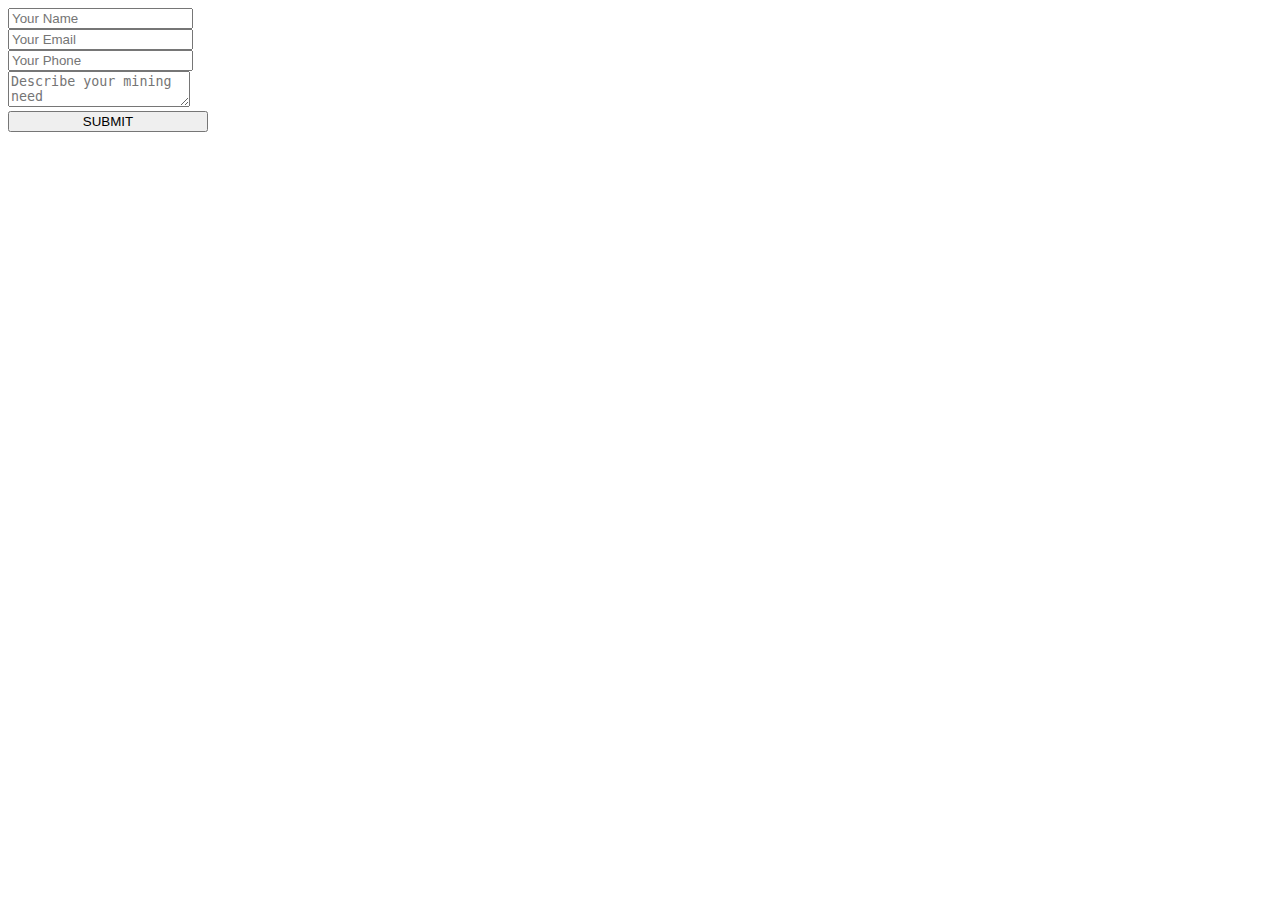
<file: submit/index.html>
<!DOCTYPE html>
<html>
	<head>
	</head>
	<body>
		<!-- CONTACT FORM : BEGIN -->
	    <div>
	        <form method="post" name="myemailform" action="form-to-email.php">
	           	<div>
	                <input type="text" placeholder="Your Name" name="name" id="name" required>
	            </div>
	            <div>
	                <input type="email" placeholder="Your Email" name="email" id="email" required>
	            </div>
	            <div>
	                <input type="text" placeholder="Your Phone" name="phone" id="phone">
	            </div>
	            <div>
	                <textarea id="msg" placeholder="Describe your mining need" name="message" id="needs" required></textarea>
	            </div>
	            <div>
	                <input class="form-submit-button-text" type="submit" name='submit' value="SUBMIT" style="width: 200px;">
	            </div>
	        </form>
	    </div>
	    <!-- CONTACT FORM : END -->
    </body>
</html>
</file>
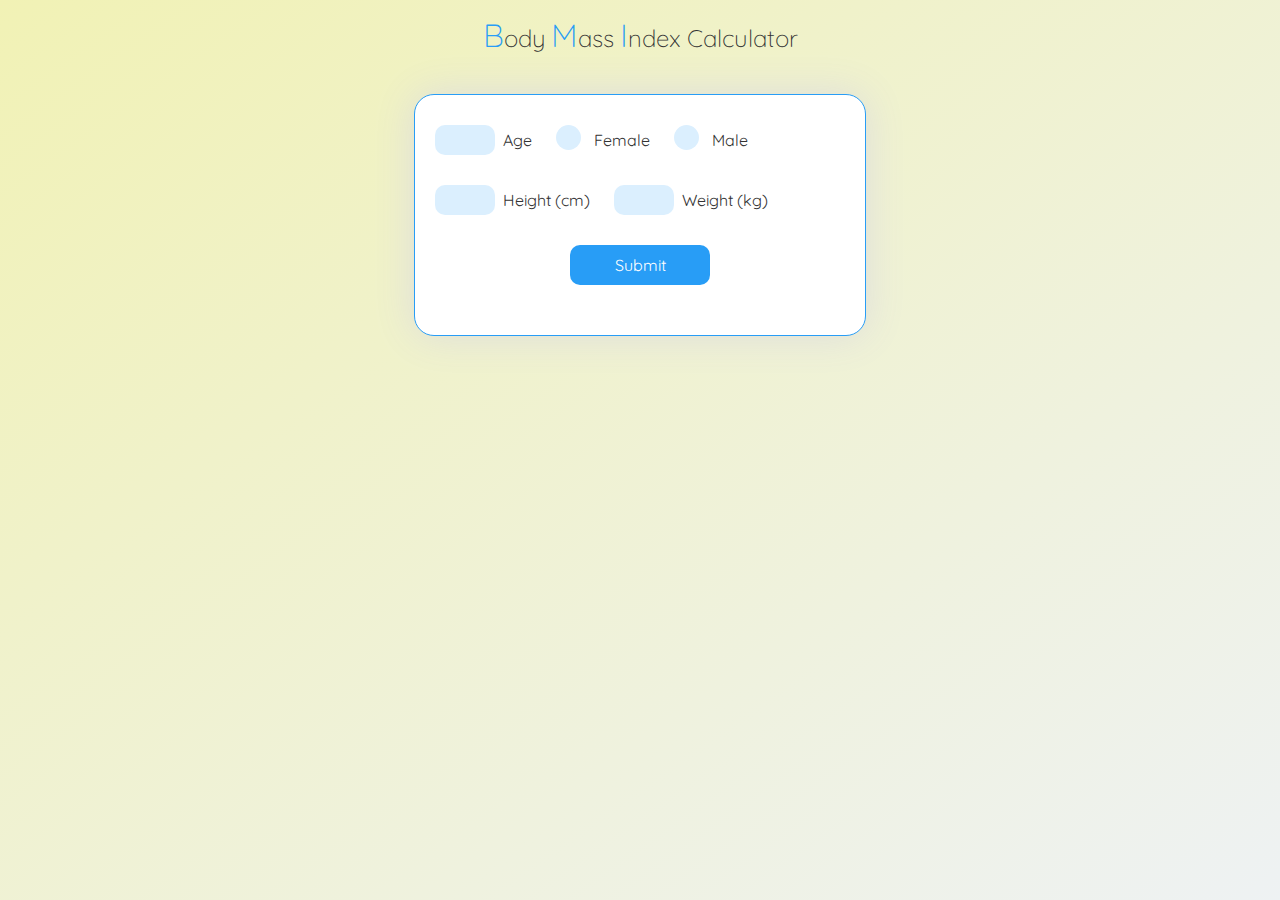
<file: BMI.html>
<head>
    <link href="https://fonts.googleapis.com/css?family=Quicksand:400,700" rel="stylesheet">
    <link rel="stylesheet" href="bmi.css">
    <script src="bmi.js" defer></script>
  </head>
  <body>
    <h3><b>B</b>ody <b>M</b>ass <b>I</b>ndex Calculator</h3>
  <form class="form" id="form" onsubmit="return validateForm()">
  <div class="row-one">
    <input type="text" class="text-input" id="age" autocomplete="off" required/><p class="text">Age</p>
    <label class="container">
    <input type="radio" name="radio" id="f"><p class="text">Female</p>
      <span class="checkmark"></span>
    </label>
    <label class="container">
    <input type="radio" name="radio" id="m"><p class="text">Male</p>
      <span class="checkmark"></span>
    </label>
    </div>
  
  <div class="row-two">
  <input type="text" class="text-input" id="height" autocomplete="off" required><p class="text">Height (cm)</p>
  <input type="text" class="text-input" id="weight" autocomplete="off" required><p class="text">Weight (kg)</p>
  </div>
  <button type="button" id="submit">Submit</button>
  </form>
  </body>
</file>
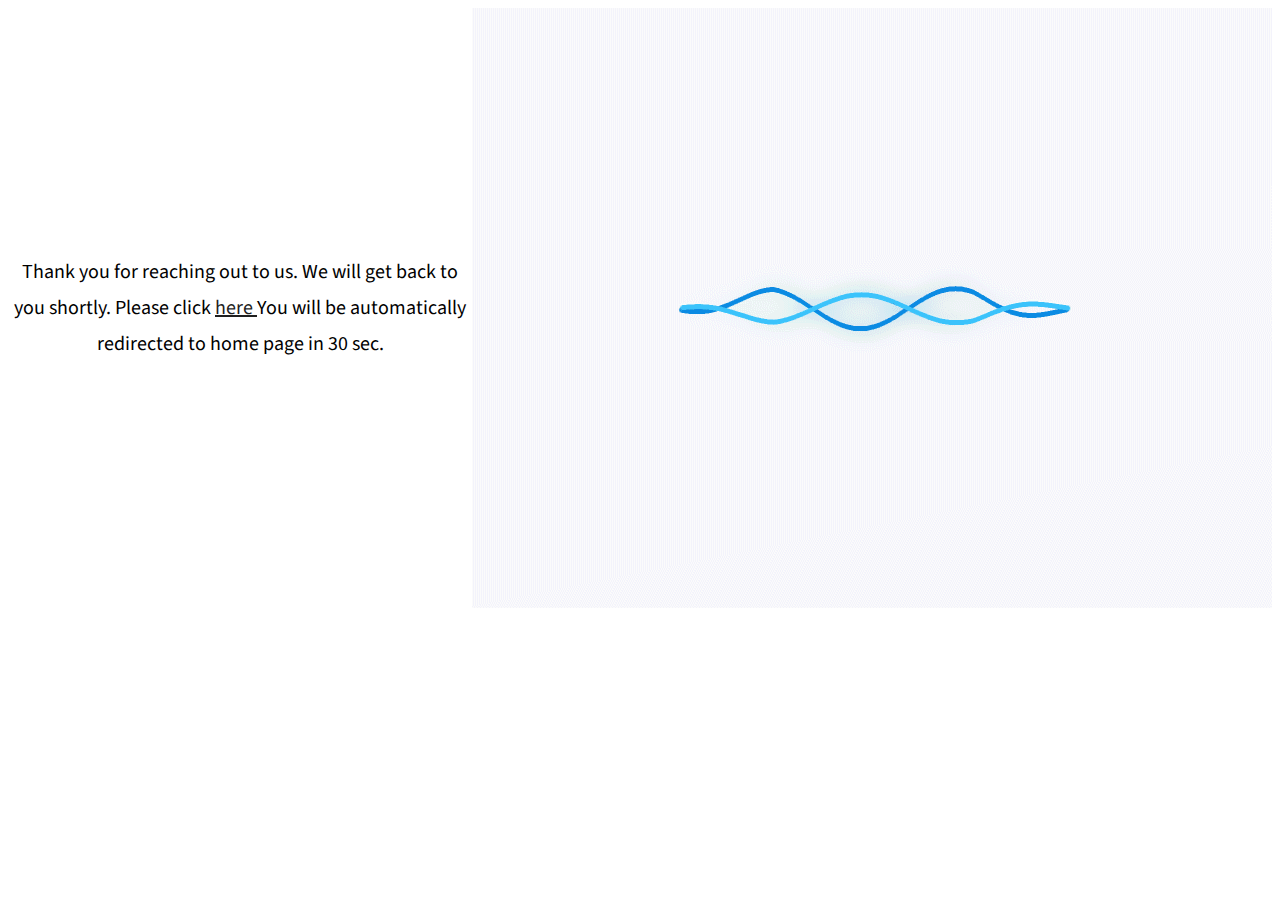
<file: thank-you-page.html>
<!DOCTYPE html> 
<html>
<head>
	<title>Thank you!</title>
    <link rel="stylesheet" type="text/css" href="style.css">
    <meta name="viewport" content="width=device-width, initial-scale=1.0">
<meta name="generator" content="TSW WebCoder">
</head>
<body>
    <div class="part-five part-four" id="Get-Started" style="display: flex; align-items: center; justify-content: center; background-size: auto !important;">
        
        <p style="font-size:20px ; color: black;" align="center">Thank you for reaching out to us. We will get back to you shortly. Please click <a href="index.html" style="text-decoration: none; color #0986d9 !important;;"><u> here </a></u> You will be automatically redirected to home page in 30 sec.</p>
        <img src="images/loaders/ava1_loader.gif" align="center">
    </div>
    <script src="http://code.jquery.com/jquery-3.3.1.js"></script>
    <script>
        setTimeout(function () {
            window.location.replace("index.html"); //will redirect to main page (index.html)
        }, 30000); //will call the function after 3 secs.
    </script>   
</body>
</html>
</file>
<file: bmi.css>
* {
    font-family: Quicksand;
    font-size: 16px;
    color: #333;
}
body {
    margin: 0;
    height: 100vh;
    padding: 0;
    border: 0;
    background: linear-gradient(to bottom right, #F1F2B5, #eef2f3);
}
.form {
    background-color: #fff;
    height: 240px;
    width: 450px;
    border-radius: 20px;
    margin: 20px auto 20px auto;
    display: block;
    border: solid 1px #289df6;
    box-shadow: 0 0 40px 0 #ddd;
}
.form:hover {
    box-shadow: 0 0 60px 0 #ccc;
    transition: 0.4s;
    transform: scale(1.02);
}
.row-one {
    padding: 20px;
}
.row-two {
    padding: 20px;
}
.text-input {
    width: 60px;
    height: 30px;
    border-radius: 10px;
    background-color: #dbeffe;
    border: none;
    outline: none;
    padding: 5px 10px;
    cursor: pointer;
}
.text-input:last-child {
    margin-bottom: 35px;
}
.text-input:hover {
    background-color: #cbe7fd;
}
#submit {
    border: none;
    border-radius: 10px;
    height: 40px;
    width: 140px;
    background-color: #289df6;
    color: #fff;
    margin: auto;
    display: block;
    outline: none;
    cursor: pointer;
}
#submit:hover {
    background-color: #0a8ef2;
}
.text {
    display: inline-block;
    margin: 5px 20px 5px 8px;
}
.row-one {
    padding: 30px 20px 15px 20px;
}
.row-two {
    padding: 15px 20px 30px 20px;
}
.container {
    display: inline-block;
    position: relative;
    padding-left: 30px;
    cursor: pointer;
    user-select: none;
}
.container input {
    position: absolute;
    opacity: 0;
}
.checkmark {
    position: absolute;
    top: 0;
    left: 0;
    height: 25px;
    width: 25px;
    background-color: #dbeffe;
    border-radius: 50%;
}
.container:hover input ~ .checkmark {
    background-color: #cbe7fd;
}
.container input:checked ~ .checkmark {
    background-color: #289df6;
}
h1 {
    font-size: 30px;
    font-weight: 300;
    text-align: center;
    color: #289df6;
    padding-top: 15px;
    display: block;
}
h2 {
    font-size: 22px;
    font-weight: 300;
    text-align: center;
}
h3 {
    font-size: 24px;
    font-weight: 300;
    text-align: center;
    padding: 15px;
}
h3 b {
    font-size: 32px;
    font-weight: 300;
    color: #289df6;
}
.checkmark:after {
    content: "";
    position: absolute;
    display: none;
}
.container input:checked ~ .checkmark:after {
    display: block;
}
.container .checkmark:after {
    left: 9px;
    top: 5px;
    width: 5px;
    height: 10px;
    border: solid white;
    border-width: 0 2px 2px 0;
    transform: rotate(45deg);
}
</file>
<file: style.css>
/*------------------------------------------------------------------
    File Name: style.css
-------------------------------------------------------------------*/

/*------------------------------------------------------------------
    [Table of contents]

    1. IMPORT FONTS
    2. IMPORT FILES
    3. SKELETON
    4. WP CORE
    5. HEADER
    6. SECTIONS
    7. SECTIONS
    8. PORTFOLIO
    9. TESTIMONIALS
    10. PRICING TABLES
    11. ICON BOXES
    12. MESSAGE BOXES
    13. FEATURES
    14. CONTACT
    15. FOOTER
    16. MISC
    17. BUTTONS
-------------------------------------------------------------------*/


/*------------------------------------------------------------------
    IMPORT FONTS
-------------------------------------------------------------------*/

@import url(https://fonts.googleapis.com/css?family=Source+Sans+Pro:300,400,400i,600,700,900);
@import url(https://fonts.googleapis.com/css?family=Raleway:300,300i,400,400i,500,500i,600,600i,700,700i);
@import url(https://fonts.googleapis.com/css?family=Roboto:300,400,400i,500,500i,700,700i);
@import url(https://fonts.googleapis.com/css?family=Arvo:400,400i,700,700i);
@import url('https://fonts.googleapis.com/css?family=Poppins:100,100i,200,200i,300,300i,400,400i,500,500i,600,600i,700,700i,800,800i,900,900i');

/*------------------------------------------------------------------
    IMPORT FILES
-------------------------------------------------------------------*/

@import url(css/animate.css);
@import url(css/flaticon.css);
@import url(css/prettyPhoto.css);
@import url(css/owl.carousel.css);
@import url(css/font-awesome.min.css);

/*------------------------------------------------------------------
    SKELETON
-------------------------------------------------------------------*/

body {
    color: #999;
    font-size: 15px;
    font-family: 'Source Sans Pro', sans-serif;
    line-height: 1.80857;
    
}

body.demos .section {
    background: url(images/bg.png) repeat top center #f2f3f5;
}

body.demos .section-title img {
    max-width: 280px;
    display: block;
    margin: 10px auto;
}

body.demos .service-widget h3 {
    border-bottom: 1px solid #ededed;
    font-size: 18px;
    padding: 20px 0;
    background-color: #ffffff;
}

body.demos .service-widget {
    margin: 0 0 30px;
    padding: 30px;
    background-color: #fff
}

body.demos .container-fluid {
    max-width: 1080px
}

a {
    color: #1f1f1f;
    text-decoration: none !important;
    outline: none !important;
    -webkit-transition: all .3s ease-in-out;
    -moz-transition: all .3s ease-in-out;
    -ms-transition: all .3s ease-in-out;
    -o-transition: all .3s ease-in-out;
    transition: all .3s ease-in-out;
}

h1,
h2,
h3,
h4,
h5,
h6 {
    letter-spacing: 0;
    font-weight: normal;
    position: relative;
    padding: 0 0 10px 0;
    font-weight: normal;
    line-height: 120% !important;
    color: #1f1f1f;
    margin: 0
}

h1 {
    font-size: 24px
}

h2 {
    font-size: 22px
}

h3 {
    font-size: 18px
}

h4 {
    font-size: 16px
}

h5 {
    font-size: 14px
}

h6 {
    font-size: 13px
}

h1 a,
h2 a,
h3 a,
h4 a,
h5 a,
h6 a {
    color: #212121;
    text-decoration: none!important;
    opacity: 1
}

h1 a:hover,
h2 a:hover,
h3 a:hover,
h4 a:hover,
h5 a:hover,
h6 a:hover {
    opacity: .8
}

a {
    color: #1f1f1f;
    text-decoration: none;
    outline: none;
}

a,
.btn {
    text-decoration: none !important;
    outline: none !important;
    -webkit-transition: all .3s ease-in-out;
    -moz-transition: all .3s ease-in-out;
    -ms-transition: all .3s ease-in-out;
    -o-transition: all .3s ease-in-out;
    transition: all .3s ease-in-out;
}

.btn-custom {
    margin-top: 20px;
    background-color: transparent !important;
    border: 2px solid #ddd;
    padding: 12px 40px;
    font-size: 16px;
}

.lead {
    font-size: 18px;
    line-height: 30px;
    color: #767676;
    margin: 0;
    padding: 0;
}

blockquote {
    margin: 20px 0 20px;
    padding: 30px;
}


/*------------------------------------------------------------------
    WP CORE
-------------------------------------------------------------------*/

.first {
    clear: both
}

.last {
    margin-right: 0
}

.alignnone {
    margin: 5px 20px 20px 0;
}

.aligncenter,
div.aligncenter {
    display: block;
    margin: 5px auto 5px auto;
}

.alignright {
    float: right;
    margin: 10px 0 20px 20px;
}

.alignleft {
    float: left;
    margin: 10px 20px 20px 0;
}

a img.alignright {
    float: right;
    margin: 10px 0 20px 20px;
}

a img.alignnone {
    margin: 10px 20px 20px 0;
}

a img.alignleft {
    float: left;
    margin: 10px 20px 20px 0;
}

a img.aligncenter {
    display: block;
    margin-left: auto;
    margin-right: auto
}

.wp-caption {
    background: #fff;
    border: 1px solid #f0f0f0;
    max-width: 96%;
    /* Image does not overflow the content area */
    padding: 5px 3px 10px;
    text-align: center;
}

.wp-caption.alignnone {
    margin: 5px 20px 20px 0;
}

.wp-caption.alignleft {
    margin: 5px 20px 20px 0;
}

.wp-caption.alignright {
    margin: 5px 0 20px 20px;
}

.wp-caption img {
    border: 0 none;
    height: auto;
    margin: 0;
    max-width: 98.5%;
    padding: 0;
    width: auto;
}

.wp-caption p.wp-caption-text {
    font-size: 11px;
    line-height: 17px;
    margin: 0;
    padding: 0 4px 5px;
}


/* Text meant only for screen readers. */

.screen-reader-text {
    clip: rect(1px, 1px, 1px, 1px);
    position: absolute !important;
    height: 1px;
    width: 1px;
    overflow: hidden;
}

.screen-reader-text:focus {
    background-color: #f1f1f1;
    border-radius: 3px;
    box-shadow: 0 0 2px 2px rgba(0, 0, 0, 0.6);
    clip: auto !important;
    color: #21759b;
    display: block;
    font-size: 14px;
    font-size: 0.875rem;
    font-weight: bold;
    height: auto;
    left: 5px;
    line-height: normal;
    padding: 15px 23px 14px;
    text-decoration: none;
    top: 5px;
    width: auto;
    z-index: 100000;
    /* Above WP toolbar. */
}


/*------------------------------------------------------------------
    HEADER
-------------------------------------------------------------------*/

.megamenu .nav,
.megamenu .collapse,
.megamenu .dropup,
.megamenu .dropdown {
    position: static;
}

.megamenu .container-fluid {
    position: relative;
}

.megamenu .dropdown-menu {
    left: auto;
}

.megamenu .megamenu-content {
    padding: 20px 30px;
}

.megamenu .dropdown.megamenu-fw .dropdown-menu {
    left: 0;
    right: 0;
}

.megamenu .list-unstyled {
    min-width: 200px;
}

.header_style_01 {
    background-color: rgba(255, 255, 255, 0.1);
    display: block;
    left: 0;
    padding: 20px 40px !important;
    position: absolute;
    right: 0;
    top: 0;
    width: 100%;
    z-index: 111;
}

.header_style_01 .navbar-default {
    background-color: transparent;
    border: 0;
}

.header_style_01 .navbar,
.header_style_01 .navbar-nav,
.header_style_01 .navbar-default,
.header_style_01 .nav {
    margin-bottom: 0 !important;
}

.header_style_01 .navbar-brand {
    padding: 2px 15px 0 15px;
}

.header_style_01 .navbar-default .navbar-nav > li > a {
    border-radius: 0;
    color: #ffffff !important;
    font-size: 15px;
    font-style: normal;
    font-weight: 400;
    text-transform: capitalize;
    background-color: transparent;
}

.header_style_01 .navbar-default .navbar-nav > li a {
    background-color: transparent !important;
}

.header_style_01 .navbar-default .navbar-nav > li:hover a,
.header_style_01 .navbar-default .navbar-nav > li:focus a {
    opacity: 0.7;
    filter: alpha(opacity=70);
    /* For IE8 and earlier */
}

.header_style_01 .navbar-right > li {
    margin-top: 2px;
    -webkit-transition: all .3s ease-in-out;
    -moz-transition: all .3s ease-in-out;
    -ms-transition: all .3s ease-in-out;
    -o-transition: all .3s ease-in-out;
    transition: all .3s ease-in-out;
}

.header_style_01 .navbar-right > li > a {
    padding-bottom: 10px;
    padding-top: 10px;
}

li.social-links {
    margin: 0 8px;
}

li.social-links a {
    padding: 13px 0 !important;
}

.affix-top {
    overflow: hidden;
    visibility: visible;
    opacity: 1;
    top: -100%;
}

.affix {
    top: 0;
    left: 0;
    right: 0;
    width: 100%;
    padding: 20px 40px;
    background-color: #1f1f1f !important;
    -webkit-transition: visibility 0.95s ease-in-out, opacity 0.95s ease-in-out, bottom 0.95s ease-in-out, top 0.95s ease-in-out, left 0.95s ease-in-out, right 0.95s ease-in-out;
    -moz-transition: visibility 0.95s ease-in-out, opacity 0.95s ease-in-out, bottom 0.95s ease-in-out, top 0.95s ease-in-out, left 0.95s ease-in-out, right 0.95s ease-in-out;
    -o-transition: visibility 0.95s ease-in-out, opacity 0.95s ease-in-out, bottom 0.95s ease-in-out, top 0.95s ease-in-out, left 0.95s ease-in-out, right 0.95s ease-in-out;
    transition: visibility 0.95s ease-in-out, opacity 0.95s ease-in-out, top 0.95s ease-in-out, bottom 0.95s ease-in-out, left 0.95s ease-in-out, right 0.95s ease-in-out;
}

.navbar-nav li {
    position: relative;
}

.navbar-nav span {
    font-size: 24px;
    position: absolute;
    right: 2px;
    top: 13px;
}


/*------------------------------------------------------------------
    SECTIONS
-------------------------------------------------------------------*/

.parallax {
    background-attachment: fixed;
    background-size: cover;
    height: 100%;
    padding: 120px 0;
    position: relative;
    width: 100%;
}

.parallax.parallax-off {
    background-attachment: scroll !important;
    display: block;
    height: 100%;
    min-height: 100%;
    overflow: hidden;
    position: relative;
    background-position: center center;
    vertical-align: sub;
    width: 100%;
    z-index: 2;
}

.no-scroll-xy {
    overflow: hidden !important;
    -webkit-transition: all .4s ease-in-out;
    -moz-transition: all .4s ease-in-out;
    -ms-transition: all .4s ease-in-out;
    -o-transition: all .4s ease-in-out;
    transition: all .4s ease-in-out;
}

.section {
    display: block;
    position: relative;
    overflow: hidden;
    padding: 120px 0;
}

.noover {
    overflow: visible;
}

.noover .btn-dark {
    border: 0 !important;
}

.nopad {
    padding: 0;
}

.nopadtop {
    padding-top: 0;
}

.section.wb {
    background-color: #ffffff;
}

.section.lb {
    background-color: #f2f3f5;
}

.section.db {
    background-color: #1f1f1f;
}

.section.color1 {
    background-color: #448AFF;
}

.first-section {
    display: block;
    position: relative;
    overflow: hidden;
    padding: 16em 0 13em;
}

.first-section h2 {
    color: #ffffff;
    font-size: 68px;
    font-weight: 300;
    text-transform: capitalize;
    display: block;
    margin: 0;
    padding: 0 0 30px;
    position: relative;
}

.first-section .lead {
    font-size: 21px;
    font-weight: 300;
    padding: 0 0 40px;
    margin: 0;
    line-height: inherit;
    color: #ffffff;
}

.macbookright {
    width: 980px;
    position: absolute;
    right: -15%;
    bottom: -6%;
}

.section-title {
    display: block;
    position: relative;
    margin-bottom: 60px;
}

.section-title p {
    color: #999;
    font-weight: 400;
    font-size: 18px;
    line-height: 33px;
    margin: 0;
}

.section-title h3 {
    font-size: 42px;
    font-weight: 300;
    line-height: 62px;
    margin: 0 0 25px;
    padding: 0;
    text-transform: none;
}

.section.colorsection p,
.section.colorsection h3,
.section.db h3 {
    color: #ffffff;
}


/*------------------------------------------------------------------
    PORTFOLIO
-------------------------------------------------------------------*/

.item-h2,
.item-h1 {
    height: 100% !important;
    height: auto !important;
}

.isotope-item {
    z-index: 2;
    padding: 0;
}

.isotope-hidden.isotope-item {
    pointer-events: none;
    z-index: 1;
}

.isotope,
.isotope .isotope-item {
    /* change duration value to whatever you like */
    -webkit-transition-duration: 0.8s;
    -moz-transition-duration: 0.8s;
    transition-duration: 0.8s;
}

.isotope {
    -webkit-transition-property: height, width;
    -moz-transition-property: height, width;
    transition-property: height, width;
}

.isotope .isotope-item {
    -webkit-transition-property: -webkit-transform, opacity;
    -moz-transition-property: -moz-transform, opacity;
    transition-property: transform, opacity;
}

.portfolio-filter ul {
    padding: 0;
    z-index: 2;
    display: block;
    position: relative;
    margin: 0;
}

.portfolio-filter ul li {
    border-radius: 0;
    display: inline-block;
    margin: 0 5px 0 0;
    text-decoration: none;
    text-transform: uppercase;
    vertical-align: middle;
}

.portfolio-filter ul li:last-child:after {
    content: "";
}

.portfolio-filter ul li .btn-dark {
    box-shadow: none;
    background-color: transparent;
    border: 1px solid #e6e7e6 !important;
    color: #1f1f1f;
    font-weight: 400;
    font-size: 13px;
    padding: 10px 30px;
}

.da-thumbs {
    list-style: none;
    position: relative;
    padding: 0;
}

.da-thumbs .pitem {
    margin: 0;
    padding: 15px;
    position: relative;
}

.da-thumbs .pitem a,
.da-thumbs .pitem a img {
    display: block;
    position: relative;
}

.da-thumbs .pitem a {
    overflow: hidden;
}

.da-thumbs .pitem a div {
    position: absolute;
    background-color: rgba(0, 0, 0, 0.8);
    width: 100%;
    height: 100%;
}

.da-thumbs .pitem a div h3 {
    display: block;
    color: #ffffff;
    font-size: 20px;
    padding: 30px 15px;
    text-transform: capitalize;
    font-weight: normal;
}

.da-thumbs .pitem a div h3 small {
    display: block;
    color: #ffffff;
    margin-top: 5px;
    font-size: 13px;
    font-weight: 300;
}

.da-thumbs .pitem a div i {
    background-color: #1f1f1f;
    position: absolute;
    color: #ffffff !important;
    bottom: 0;
    font-size: 15px;
    z-index: 12;
    right: 0;
    width: 40px;
    height: 40px;
    line-height: 40px;
    text-align: center;
}


/*------------------------------------------------------------------
    TESTIMONIALS
-------------------------------------------------------------------*/

.logos img {
    margin: auto;
    display: block;
    text-align: center;
    width: 100%;
    opacity: 0.3;
}

.logos img:hover {
    opacity: 0.5;
}

.desc h3 i {
    color: #2f2f2f;
    font-size: 37px;
    vertical-align: middle;
    margin-right: 12px;
}

.desc {
    padding: 30px;
    position: relative;
    background: #000;
    border: 1px solid #111111;
}

.testi-meta {
    display: block;
    margin-top: 20px;
}

.testimonial h4 {
    font-size: 18px;
    color: #ffffff;
    padding: 13px 0 0;
}

.testimonial img {
    max-width: 55px;
}

.testimonial small {
    margin-top: 7px;
    font-size: 16px;
    display: block;
}

.testimonial {
    background-color: transparent;
}

.testimonial h3 {
    padding: 0 0 10px;
    font-size: 20px;
    font-weight: 300;
}

.testimonial small,
.testimonial .lead {
    background-color: transparent;
    color: #aaa;
    display: block;
    font-size: 16px;
    font-style: italic;
    line-height: 30px;
    margin: 0;
    padding: 0;
    position: relative;
}

.testimonial p:after {
    display: none;
}


/*------------------------------------------------------------------
    PRICING TABLES
-------------------------------------------------------------------*/


/* .pricing-table {
    margin: 50px 0 0 0;
    background: #fff;
    box-shadow: 0 5px 14px rgba(0, 0, 0, 0.1);
}

.pricing-table i {
    width: 30px;
    color: #c2c2c2;
    display: inline-block;
    margin-right: 10px;
    padding-right: 5px;
    border-right: 1px solid #ececec;
}

.pricing-table .btn-dark {
    padding: 10px 24px;
    font-size: 15px;
}

.pricing-table strong {
    font-weight: 600;
    margin-right: 6px;
    color: #1f1f1f;
}

.pricing-table-header {
    padding: 30px 0 25px 0;
    background: #ffffff;
}

.pricing-table-header h2 {
    font-size: 31px;
    margin: 0;
    padding: 0;
    font-weight: 300;
}

.pricing-table-header h3 {
    font-size: 15px;
    font-weight: 600;
    color: #aaaaaa;
    margin-top: 10px;
    text-transform: uppercase;
}

.pricing-table-space {
    height: 10px;
}

.pricing-table-text {
    margin: 15px 30px 0 30px;
    padding: 0 10px 15px 10px;
    border-bottom: 1px solid #ececec;
    font-weight: 300;
    line-height: 30px;
    color: #c2c2c2;
    font-size: 16px;
}

.pricing-table-text p {
    font-weight: 400;
}

.pricing-table-features {
    margin: 15px 30px 0 30px;
    padding: 0 10px 15px 30px;
    border-bottom: 1px solid #ececec;
    text-align: left;
    line-height: 30px;
    font-size: 16px;
    color: #c2c2c2;
}

.pricing-table-highlighted h3,
.pricing-table-highlighted h2 {
    color: #ffffff !important;
}

.pricing-table-sign-up {
    margin-top: 25px;
    padding-bottom: 30px;
}


/* Highlighted table */

.pricing-table-highlighted {
    margin-top: 0;
}

.m130 {
    margin-top: 130px;
}

.nav-pills {
    border: 1px solid #e1e1e1;
}

.nav-pills > li {
    width: 50%;
    padding: 10px;
    float: left;
    margin: 0 !important;
}

.nav-pills > li > a {
    margin: 0!important;
    text-align: center;
    background-color: #f4f4f4;
} */


/*------------------------------------------------------------------
    ICON BOXES
-------------------------------------------------------------------*/

.icon-wrapper {
    position: relative;
    cursor: pointer;
    display: block;
    z-index: 1;
}

.icon-wrapper i {
    width: 75px;
    height: 75px;
    text-align: center;
    line-height: 75px;
    font-size: 28px;
    background-color: #f2f3f5;
    color: #1f1f1f;
    margin-top: 0;
}

.small-icons.icon-wrapper:hover i,
.small-icons.icon-wrapper:hover i:hover,
.small-icons.icon-wrapper i {
    width: auto !important;
    height: auto !important;
    line-height: 1 !important;
    padding: 0 !important;
    color: #e3e3e3 !important;
    background-color: transparent !important;
    background: none !important;
    margin-right: 10px !important;
    vertical-align: middle;
    font-size: 24px !important;
}

.small-icons.icon-wrapper h3 {
    font-size: 18px;
    padding-bottom: 5px;
}

.small-icons.icon-wrapper p {
    padding: 0;
    margin: 0;
}

.icon-wrapper h3 {
    font-size: 21px;
    padding: 0 0 15px;
    margin: 0;
}

.icon-wrapper p {
    margin-bottom: 0;
    padding-left: 95px;
}

.icon-wrapper p small {
    display: block;
    color: #999;
    margin-top: 10px;
    text-transform: none;
    font-weight: 600;
    font-size: 16px;
}

.icon-wrapper p small:after {
    content: "\f105";
    font-family: FontAwesome;
    margin-left: 5px;
    font-size: 11px;
}

.effect-1 {
    display: inline-block;
    cursor: pointer;
    text-align: center;
    position: relative;
    text-decoration: none;
    z-index: 1;
}

.effect-1:after {
    pointer-events: none;
    position: absolute;
    width: 100%;
    height: 100%;
    border-radius: 50%;
    content: '';
    -webkit-box-sizing: content-box;
    -moz-box-sizing: content-box;
    box-sizing: content-box;
}

.effect-1 {
    -webkit-transition: background 0.2s, color 0.2s;
    -moz-transition: background 0.2s, color 0.2s;
    transition: background 0.2s, color 0.2s;
}

.effect-1:after {
    top: -7px;
    left: -7px;
    padding: 7px;
    box-shadow: 0 0 0 2px #2750ff;
    -webkit-transition: -webkit-transform 0.2s, opacity 0.2s;
    -webkit-transform: scale(.8);
    -moz-transition: -moz-transform 0.2s, opacity 0.2s;
    -moz-transform: scale(.8);
    -ms-transform: scale(.8);
    transition: transform 0.2s, opacity 0.2s;
    transform: scale(.8);
    opacity: 0;
}

.effect-1:hover:after {
    -webkit-transform: scale(1);
    -moz-transform: scale(1);
    -ms-transform: scale(1);
    transform: scale(1);
    opacity: 1;
}

.effect-1:after {
    -webkit-transform: scale(1.2);
    -moz-transform: scale(1.2);
    -ms-transform: scale(1.2);
    transform: scale(1.2);
}

.effect-1:hover:after {
    -webkit-transform: scale(1);
    -moz-transform: scale(1);
    -ms-transform: scale(1);
    transform: scale(1);
    opacity: 1;
}


/*------------------------------------------------------------------
    MESSAGE BOXES
-------------------------------------------------------------------*/

.service-widget h3 {
    font-size: 21px;
    color: #ffffff;
    padding: 20px 0 12px;
    margin: 0;
}

.service-widget h3 a,
.section.wb .service-widget h3,
.section.lb .service-widget h3 {
    color: #1f1f1f;
}

.service-widget p {
    margin-bottom: 0;
    padding-bottom: 0;
}

.message-box h4 {
    text-transform: uppercase;
    padding: 0;
    margin: 0 0 5px;
    font-weight: 600;
    letter-spacing: 0.5px;
    font-size: 15px;
    color: #999;
}

.message-box h2 {
    font-size: 38px;
    font-weight: 300;
    padding: 0 0 10px;
    margin: 0;
    line-height: 62px;
    margin-top: 0;
    text-transform: none;
}

.message-box p {
    margin-bottom: 20px;
}

.message-box .lead {
    padding-top: 10px;
    font-size: 19px;
    font-style: italic;
    color: #999;
    padding-bottom: 0;
}

.post-media {
    position: relative;
}

.post-media img {
    width: 100%;
}

.playbutton {
    position: absolute;
    color: #ffffff !important;
    top: 40%;
    font-size: 60px;
    z-index: 12;
    left: 0;
    right: 0;
    text-align: center;
    margin: -20px auto;
}

.hoverbutton {
    background-color: rgba(255, 255, 255, 0.8);
    position: absolute;
    color: #1f1f1f !important;
    top: 48%;
    font-size: 21px;
    z-index: 12;
    left: 0;
    opacity: 0;
    right: 0;
    width: 50px;
    height: 50px;
    line-height: 50px;
    text-align: center;
    margin: -20px auto;
}

.service-widget:hover .hoverbutton {
    opacity: 1;
}

hr.hr1 {
    position: relative;
    margin: 60px 0;
    border: 1px dashed #f2f3f5;
}

hr.hr2 {
    position: relative;
    margin: 17px 0;
    border: 1px dashed #f2f3f5;
}

hr.hr3 {
    position: relative;
    margin: 25px 0 30px 0;
    border: 1px dashed #f2f3f5;
}

hr.invis {
    border-color: transparent;
}

hr.invis1 {
    margin: 10px 0;
    border-color: transparent;
}

.section.parallax hr.hr1 {
    border-color: rgba(255, 255, 255, 0.1);
}

.sep1 {
    display: block;
    position: absolute;
    content: '';
    width: 40px;
    height: 40px;
    bottom: -20px;
    left: 50%;
    margin-left: -14px;
    background-color: #1f1f1f;
    -ms-transform: rotate(45deg);
    -webkit-transform: rotate(45deg);
    transform: rotate(45deg);
    z-index: 1;
}

.sep2 {
    display: block;
    position: absolute;
    content: '';
    width: 40px;
    height: 40px;
    top: -20px;
    left: 50%;
    margin-left: -14px;
    background-color: #1f1f1f;
    -ms-transform: rotate(45deg);
    -webkit-transform: rotate(45deg);
    transform: rotate(45deg);
    z-index: 1;
}


/* Divider Styles */

.divider-wrapper {
    width: 100%;
    box-shadow: 0 5px 14px rgba(0, 0, 0, 0.1);
    height: 540px;
    margin: 0 auto;
    position: relative;
}

.divider-wrapper:hover {
    cursor: none;
}

.divider-bar {
    position: absolute;
    width: 10px;
    left: 50%;
    top: -10px;
    bottom: -15px;
}

.code-wrapper {
    border: 1px solid #ffffff;
    display: block;
    overflow: hidden;
    width: 100%;
    height: 100%;
    position: relative;
    background: url("uploads/code.jpg") no-repeat;
}

.design-wrapper {
    overflow: hidden;
    position: absolute;
    top: 0;
    left: 0;
    right: 0;
    bottom: 0;
    -webkit-transform: translateX(50%);
    transform: translateX(50%);
}

.design-image {
    display: block;
    width: 100%;
    height: 100%;
    position: relative;
    -webkit-transform: translateX(-50%);
    transform: translateX(-50%);
    background: url("uploads/design.jpg") no-repeat;
}


/*------------------------------------------------------------------
    FEATURES
-------------------------------------------------------------------*/

.customwidget h1 {
    font-size: 44px;
    color: #ffffff;
    padding: 15px 0 25px;
    margin: 0;
    line-height: 1 !important;
    font-weight: 300;
}

.customwidget ul {
    padding: 0;
    display: block;
    margin-bottom: 30px;
}

.customwidget li i {
    margin-right: 5px;
}

.customwidget li {
    color: #ffffff;
    margin-right: 10px;
}

.image-center img {
    position: relative;
    margin: 0 0 -208px;
    z-index: 10;
    padding-right: 30px;
    text-align: center;
}

.customwidget p {
    font-style: italic;
    font-size: 18px;
    padding: 0 0 10px;
}

.img-center img {
    width: 100%;
    box-shadow: 0 5px 14px rgba(0, 0, 0, 0.1);
}

.img-center {
    margin: auto;
}

#features li p {
    margin-bottom: 0;
    padding-bottom: 0;
}

#features li {
    display: table;
    width: 100%;
    margin: 35px 0;
    cursor: pointer;
}

.features-left,
.features-right {
    padding: 0 10px;
}

.features-right li:last-child,
.features-left li:last-child {
    margin-bottom: 0px;
    padding-bottom: 0 !important;
}

.features-right li i,
.features-left li i {
    width: 68px;
    height: 68px;
    line-height: 68px;
    display: table;
    border-radius: 50%;
    font-size: 26px;
    background-color: #f2f3f5;
    margin: 0 auto 22px;
    position: relative;
    text-align: center;
    z-index: 55;
    transition: .4s;
    padding: 0;
}

#features i img {
    display: table;
    margin: 0 auto;
}

.features-left li i:before,
.features-right li i:before {
    text-align: center;
}

.features-right li i .ico-current,
.features-left li i .ico-current {
    opacity: 1;
    transition: .4s;
    visibility: visible;
}

.features-right li i .ico-hover,
.features-left li i .ico-hover {
    opacity: 0;
    transition: .4s;
    visibility: hidden;
    top: 19px;
}

.features-right li:hover .ico-current,
.features-left li:hover .ico-current {
    opacity: 0;
    transition: .4s;
    visibility: hidden;
}

.features-right li:hover .ico-hover,
.features-left li:hover .ico-hover {
    opacity: 1;
    transition: .4s;
    visibility: visible;
}

.features-right i {
    float: left;
}

.fr-inner {
    margin-left: 90px;
}

.features-left i {
    float: right;
}

.fl-inner {
    text-align: right;
    margin-right: 90px;
}

#features h4 {
    text-transform: capitalize;
    margin: 0;
    font-size: 19px;
}


/*------------------------------------------------------------------
    CONTACT
-------------------------------------------------------------------*/

.bootstrap-select {
    width: 100% \0;
    /*IE9 and below*/
}

.bootstrap-select > .dropdown-toggle {
    width: 100%;
    padding-right: 25px;
}

.has-error .bootstrap-select .dropdown-toggle,
.error .bootstrap-select .dropdown-toggle {
    border-color: #b94a48;
}

.bootstrap-select.fit-width {
    width: auto !important;
}

.bootstrap-select:not([class*="col-"]):not([class*="form-control"]):not(.input-group-btn) {
    width: 100%;
}

.bootstrap-select .dropdown-toggle:focus {
    outline: thin dotted #333333 !important;
    outline: 5px auto -webkit-focus-ring-color !important;
    outline-offset: -2px;
}

.bootstrap-select.form-control {
    margin-bottom: 0;
    padding: 0;
    border: none;
}

.bootstrap-select.form-control:not([class*="col-"]) {
    width: 100%;
}

.bootstrap-select.form-control.input-group-btn {
    z-index: auto;
}

.bootstrap-select.btn-group:not(.input-group-btn),
.bootstrap-select.btn-group[class*="col-"] {
    float: none;
    display: inline-block;
    margin-left: 0;
}

.bootstrap-select.btn-group.dropdown-menu-right,
.bootstrap-select.btn-group[class*="col-"].dropdown-menu-right,
.row .bootstrap-select.btn-group[class*="col-"].dropdown-menu-right {
    float: right;
}

.form-inline .bootstrap-select.btn-group,
.form-horizontal .bootstrap-select.btn-group,
.form-group .bootstrap-select.btn-group {
    margin-bottom: 0;
}

.form-group-lg .bootstrap-select.btn-group.form-control,
.form-group-sm .bootstrap-select.btn-group.form-control {
    padding: 0;
}

.form-inline .bootstrap-select.btn-group .form-control {
    width: 100%;
}

.bootstrap-select.btn-group.disabled,
.bootstrap-select.btn-group > .disabled {
    cursor: not-allowed;
}

.bootstrap-select.btn-group.disabled:focus,
.bootstrap-select.btn-group > .disabled:focus {
    outline: none !important;
}

.bootstrap-select.btn-group .dropdown-toggle .filter-option {
    display: inline-block;
    overflow: hidden;
    width: 100%;
    text-align: left;
}

.bootstrap-select.btn-group .dropdown-toggle .fa-angle-down {
    position: absolute;
    top: 30% !important;
    right: -5px;
    vertical-align: middle;
}

.bootstrap-select.btn-group[class*="col-"] .dropdown-toggle {
    width: 100%;
}

.bootstrap-select.btn-group .dropdown-menu {
    border: 1px solid #ededed;
    box-shadow: none;
    box-sizing: border-box;
    min-width: 100%;
    padding: 20px 10px;
    z-index: 1035;
}

.dropdown-menu > li > a {
    background-color: transparent !important;
    color: #bcbcbc !important;
    font-size: 15px;
    padding: 10px 20px;
}

.bootstrap-select.btn-group .dropdown-menu.inner {
    position: static;
    float: none;
    border: 0;
    padding: 0;
    margin: 0;
    border-radius: 0;
    -webkit-box-shadow: none;
    box-shadow: none;
}

.bootstrap-select.btn-group .dropdown-menu li {
    position: relative;
}

.bootstrap-select.btn-group .dropdown-menu li.active small {
    color: #fff;
}

.bootstrap-select.btn-group .dropdown-menu li.disabled a {
    cursor: not-allowed;
}

.bootstrap-select.btn-group .dropdown-menu li a {
    cursor: pointer;
}

.bootstrap-select.btn-group .dropdown-menu li a.opt {
    position: relative;
    padding-left: 2.25em;
}

.bootstrap-select.btn-group .dropdown-menu li a span.check-mark {
    display: none;
}

.bootstrap-select.btn-group .dropdown-menu li a span.text {
    display: inline-block;
}

.bootstrap-select.btn-group .dropdown-menu li small {
    padding-left: 0.5em;
}

.bootstrap-select.btn-group .dropdown-menu .notify {
    position: absolute;
    bottom: 5px;
    width: 96%;
    margin: 0 2%;
    min-height: 26px;
    padding: 3px 5px;
    background: #f5f5f5;
    border: 1px solid #e3e3e3;
    -webkit-box-shadow: inset 0 1px 1px rgba(0, 0, 0, 0.05);
    box-shadow: inset 0 1px 1px rgba(0, 0, 0, 0.05);
    pointer-events: none;
    opacity: 0.9;
    -webkit-box-sizing: border-box;
    -moz-box-sizing: border-box;
    box-sizing: border-box;
}

.bootstrap-select.btn-group .no-results {
    padding: 3px;
    background: #f5f5f5;
    margin: 0 5px;
    white-space: nowrap;
}

.bootstrap-select.btn-group.fit-width .dropdown-toggle .filter-option {
    position: static;
}

.bootstrap-select.btn-group.fit-width .dropdown-toggle .caret {
    position: static;
    top: auto;
    margin-top: 4px;
}

.bootstrap-select.btn-group.show-tick .dropdown-menu li.selected a span.check-mark {
    position: absolute;
    display: inline-block;
    right: 15px;
    margin-top: 5px;
}

.bootstrap-select.btn-group.show-tick .dropdown-menu li a span.text {
    margin-right: 34px;
}

.bootstrap-select.show-menu-arrow.open > .dropdown-toggle {
    z-index: 1036;
}

.bootstrap-select.show-menu-arrow .dropdown-toggle:before {
    content: '';
    border-left: 7px solid transparent;
    border-right: 7px solid transparent;
    border-bottom: 7px solid rgba(204, 204, 204, 0.2);
    position: absolute;
    bottom: -4px;
    left: 9px;
    display: none;
}

.bootstrap-select.show-menu-arrow .dropdown-toggle:after {
    content: '';
    border-left: 6px solid transparent;
    border-right: 6px solid transparent;
    border-bottom: 6px solid white;
    position: absolute;
    bottom: -4px;
    left: 10px;
    display: none;
}

.bootstrap-select.show-menu-arrow.dropup .dropdown-toggle:before {
    bottom: auto;
    top: -3px;
    border-top: 7px solid rgba(204, 204, 204, 0.2);
    border-bottom: 0;
}

.bootstrap-select.show-menu-arrow.dropup .dropdown-toggle:after {
    bottom: auto;
    top: -3px;
    border-top: 6px solid white;
    border-bottom: 0;
}

.bootstrap-select.show-menu-arrow.pull-right .dropdown-toggle:before {
    right: 12px;
    left: auto;
}

.bootstrap-select.show-menu-arrow.pull-right .dropdown-toggle:after {
    right: 13px;
    left: auto;
}

.bootstrap-select.show-menu-arrow.open > .dropdown-toggle:before,
.bootstrap-select.show-menu-arrow.open > .dropdown-toggle:after {
    display: block;
}

.bs-searchbox,
.bs-actionsbox,
.bs-donebutton {
    padding: 4px 8px;
}

.bs-actionsbox {
    float: left;
    width: 100%;
    -webkit-box-sizing: border-box;
    -moz-box-sizing: border-box;
    box-sizing: border-box;
}

.bs-actionsbox .btn-group button {
    width: 50%;
}

.bs-donebutton {
    float: left;
    width: 100%;
    -webkit-box-sizing: border-box;
    -moz-box-sizing: border-box;
    box-sizing: border-box;
}

.bs-donebutton .btn-group button {
    width: 100%;
}

.bs-searchbox + .bs-actionsbox {
    padding: 0 8px 4px;
}

.bs-searchbox .form-control {
    margin-bottom: 0;
    width: 100%;
}

select.bs-select-hidden,
select.selectpicker {
    display: none !important;
}

select.mobile-device {
    position: absolute !important;
    top: 0;
    left: 0;
    display: block !important;
    width: 100%;
    height: 100% !important;
    opacity: 0;
}


/*# sourceMappingURL=bootstrap-select.css.map */

.bootstrap-select > .btn {
    background: rgba(0, 0, 0, 0) none repeat scroll 0 0;
    font-size: 15px;
    height: 33px;
    box-shadow: none !important;
    border: 0 !important;
    padding: 0;
    width: 100%;
    color: #bcbcbc !important;
}

.contact_form {
    border: 1px solid #ededed;
    box-shadow: 0 5px 14px rgba(0, 0, 0, 0.1);
    background-color: #f2f3f5;
    padding: 40px 30px;
}

.contact_form .form-control {
    background-color: #fff;
    margin-bottom: 30px;
    border: 1px solid #ebebeb;
    box-sizing: border-box;
    color: #bcbcbc;
    font-size: 16px;
    outline: 0 none;
    padding: 10px 25px;
    height: 55px;
    resize: none;
    box-shadow: none !important;
    width: 100%;
}

.contact_form textarea {
    color: #bcbcbc;
    padding: 20px 25px !important;
    height: 160px !important;
}

.contact_form .form-control::-webkit-input-placeholder {
    color: #bcbcbc;
}

.contact_form .form-control::-moz-placeholder {
    opacity: 1;
    color: #bcbcbc;
}

.contact_form .form-control::-ms-input-placeholder {
    color: #bcbcbc;
}

#contact {
    background: url(images/bg.png) no-repeat center center #fff;
}


/*------------------------------------------------------------------
    FOOTER
-------------------------------------------------------------------*/

.cac {
    background-color: #232323;
    -webkit-transition: all .3s ease-in-out;
    -moz-transition: all .3s ease-in-out;
    -ms-transition: all .3s ease-in-out;
    -o-transition: all .3s ease-in-out;
    transition: all .3s ease-in-out;
}

.cac:hover a h3 {
    color: #fff !important;
}

.cac a h3 {
    color: #999;
}

.cac h3 {
    padding: 60px 0;
    margin: 0;
    font-weight: 400;
    font-size: 20px;
    text-transform: capitalize;
    line-height: !important;
}

.footer {
    padding: 90px 0 80px !important;
    color: #999;
    background-color: #1f1f1f;
}

.footer .widget-title {
    position: relative;
    display: block;
    margin-bottom: 30px;
}

.footer .widget-title small {
    color: #999;
    display: block;
    padding: 0 58px;
    text-transform: uppercase;
}

.footer .widget-title h3 {
    color: #fff;
    font-weight: 300;
    font-size: 21px;
    padding: 0;
    margin: 0;
    line-height: 1 !important;
}

.footer-links {
    list-style: none;
    padding: 0;
}

.footer-links a {
    color: #999;
}

.footer-links a:hover,
.footer a:hover {
    color: #f4f4f4 !important;
}

.footer-links li {
    margin-bottom: 10px;
    display: block;
    width: 100%;
    border-bottom: 1px dashed rgba(255, 255, 255, 0.1);
    padding-bottom: 10px;
}

.twitter-widget li {
    margin-bottom: 0;
    border: 0 !important;
}

.twitter-widget li i {
    border-right: 0 !important;
    margin-right: 0;
}

.footer-links li:last-child {
    margin-bottom: 0;
    padding-bottom: 0;
    border: 0;
}

.footer-links i {
    display: inline-block;
    width: 25px;
    margin-right: 10px;
    border-right: 1px dashed rgba(255, 255, 255, 0.1);
}

.copyrights {
    border-top: 1px dashed rgba(255, 255, 255, 0.1);
    background-color: #1f1f1f;
    box-sizing: border-box;
    width: 100%;
    text-align: left;
    padding: 50px 60px;
    overflow: hidden;
}


/* Footer left */

.footer-distributed .footer-left {
    float: left;
}

.footer-distributed .footer-links {
    margin: 0 0 10px;
    text-transform: uppercase;
    padding: 0;
}

.footer-distributed .footer-links a {
    display: inline-block;
    line-height: 1.8;
    margin: 0 10px 0 10px;
    text-decoration: none;
}

.footer-distributed .footer-company-name {
    font-weight: 300;
    margin: 0 10px;
    color: #666;
    padding: 0;
}


/* Footer right */

.footer-distributed .footer-right {
    float: right;
}


/* The search form */

.footer-distributed form {
    position: relative;
}

.footer-distributed form input {
    display: block;
    border-radius: 3px;
    box-sizing: border-box;
    background-color: #181818;
    border: none;
    font: inherit;
    font-size: 15px;
    font-weight: normal;
    color: #999;
    width: 400px;
    padding: 18px 50px 18px 18px;
}

.footer-distributed form input:focus {
    outline: none;
}


/* Changing the placeholder color */

.footer-distributed form input::-webkit-input-placeholder {
    color: #999;
}

.footer-distributed form input::-moz-placeholder {
    opacity: 1;
    color: #999;
}

.footer-distributed form input:-ms-input-placeholder {
    color: #999;
}


/* The magnify glass icon */

.footer-distributed form i {
    width: 18px;
    height: 18px;
    position: absolute;
    top: 16px;
    right: 18px;
    color: #999;
    font-size: 18px;
    margin-top: 6px;
}


/*------------------------------------------------------------------
    MISC
-------------------------------------------------------------------*/

.progress {
    background-color: #f2f3f5;
    border-radius: 0;
    box-shadow: none;
    height: 5px;
    margin-bottom: 20px;
    overflow: hidden;
}

.skills h3 {
    color: #999999;
    font-size: 15px;
}

.dmtop {
    background-color: #3C3D41;
    z-index: 100;
    width: 50px;
    height: 50px;
    line-height: 47px;
    position: fixed;
    bottom: -100px;
    border-radius: 3px;
    right: 50px;
    text-align: center;
    font-size: 28px;
    color: #ffffff !important;
    cursor: pointer;
    -webkit-transition: all .7s ease-in-out;
    -moz-transition: all .7s ease-in-out;
    -o-transition: all .7s ease-in-out;
    -ms-transition: all .7s ease-in-out;
    transition: all .7s ease-in-out;
}

.icon_wrap {
    background-color: #1f1f1f;
    width: 100px;
    height: 100px;
    display: block;
    line-height: 100px;
    font-size: 34px;
    color: #ffffff;
    margin: 0 auto;
    text-align: center;
    padding: 0 !important;
    border: 0 !important;
}

.stat-wrap h3 {
    font-size: 18px;
    font-weight: 400;
    color: #999 !important;
    margin: 0 !important;
    padding: 0 !important;
    line-height: 1 !important:
}

.stat-wrap p {
    font-size: 38px;
    color: #ffffff;
    margin: 0;
    font-weight: 300;
    padding: 4px 0 0;
    line-height: 1 !important:
}

#preloader {
    width: 100%;
    height: 100%;
    top: 0;
    right: 0;
    bottom: 0;
    left: 0;
    background: #fff;
    z-index: 11000;
    position: fixed;
    display: block
}

.preloader {


  /* Center and scale the image nicely */
  background-position: center;
  background-repeat: no-repeat;
  background-size: cover;
}

/*------------------------------------------------------------------
    BUTTONS
-------------------------------------------------------------------*/

.navbar-default .btn-light {
    padding: 0 20px;
    margin-left: 15px;
}

.btn {
    border: 0 !important;
}

.nav-pills,
.effect-1:after,
.nav-pills > li > a,
.global-radius,
.btn-brd {
    -webkit-border-radius: 100px;
    -moz-border-radius: 100px;
    border-radius: 100px;
}

.btn-light {
    padding: 13px 40px;
    font-size: 18px;
    border: 2px solid #ffffff !important;
    color: #ffffff;
    background-color: transparent;
}

.btn-dark {
    padding: 13px 40px;
    font-size: 18px;
    border: 1px solid #ececec !important;
    color: #1f1f1f;
    background-color: transparent;
}

.btn-light:hover,
.btn-light:focus {
    border-color: rgba(255, 255, 255, 0.6);
    color: rgba(255, 255, 255, 0.6);
}
</file>
